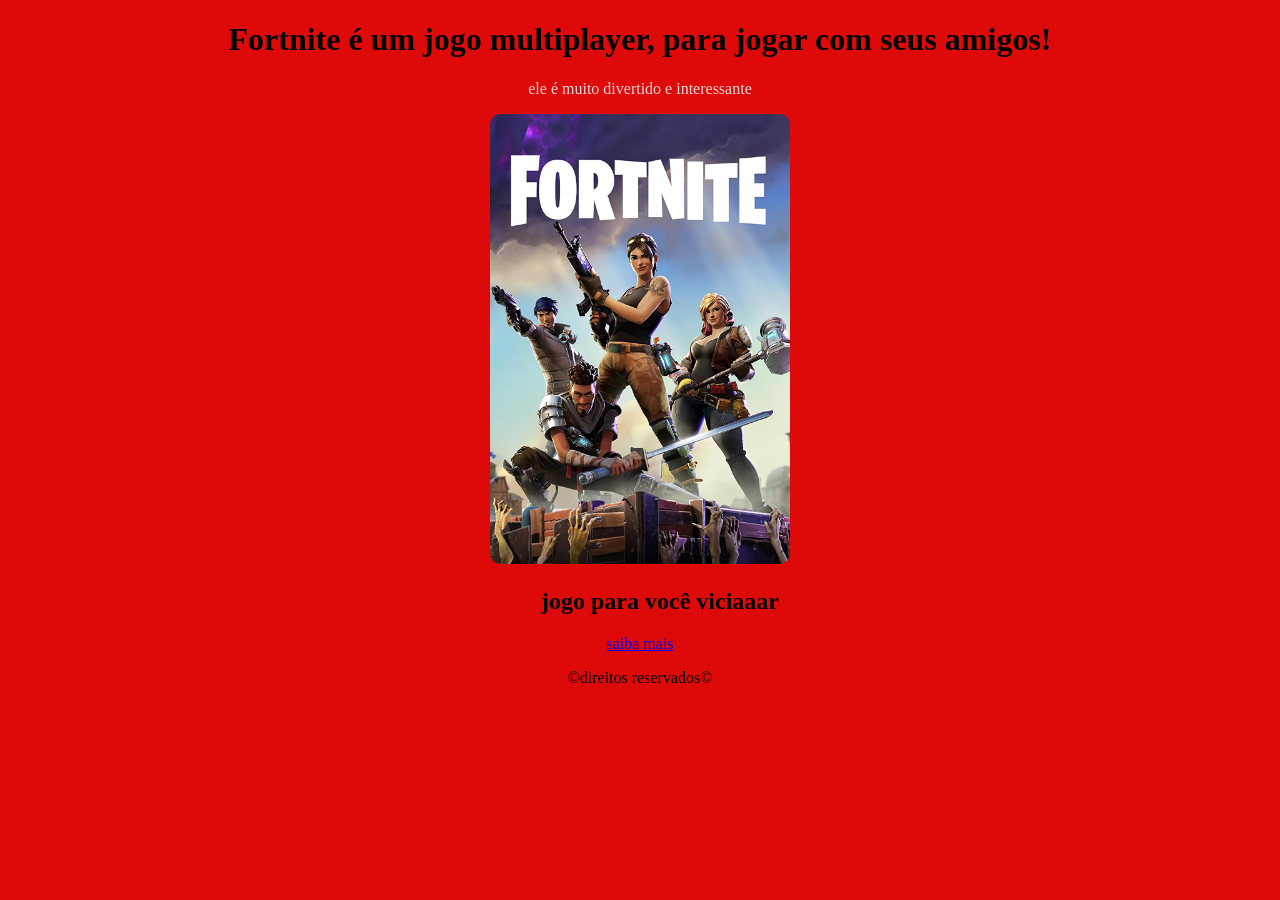
<file: index.html>
<!DOCTYPE html>
<html lang="en">
<head>
    <meta charset="UTF-8">
    <meta name="viewport" content="width=device-width, initial-scale=1.0">
    <title>Fortnite</title>
    <link rel="stylesheet" href="style - Copia.css">
</head>
<body>
    <h1>Fortnite é um jogo multiplayer, para jogar com seus amigos! </h1>
    <p>ele é muito divertido e interessante</p>
    <img src = "caiofotoprova23.jpg" alt="uma imagem">
    <ul><a><h2>jogo para você viciaaar</h2></a></ul>
    <p><a href="https://pt.wikipedia.org/wiki/Fortnite">saiba mais</a></p>
    <footer>&copy;direitos reservados&copy;</footer>
</body>
</html>
</file>
<file: style - Copia.css>
body {
     background-color: rgb(222, 10, 10);
  text-align: center;
}
p { 
    color: rgb(226, 215, 215);
    text-align: center;
    text-decoration: blue; 
}

h1{
    color: black;
    text-align: center;

}
img{
    width: 300px;
    border-radius: 10px;
}
 
h2{
    text-align: center;
}
</file>
